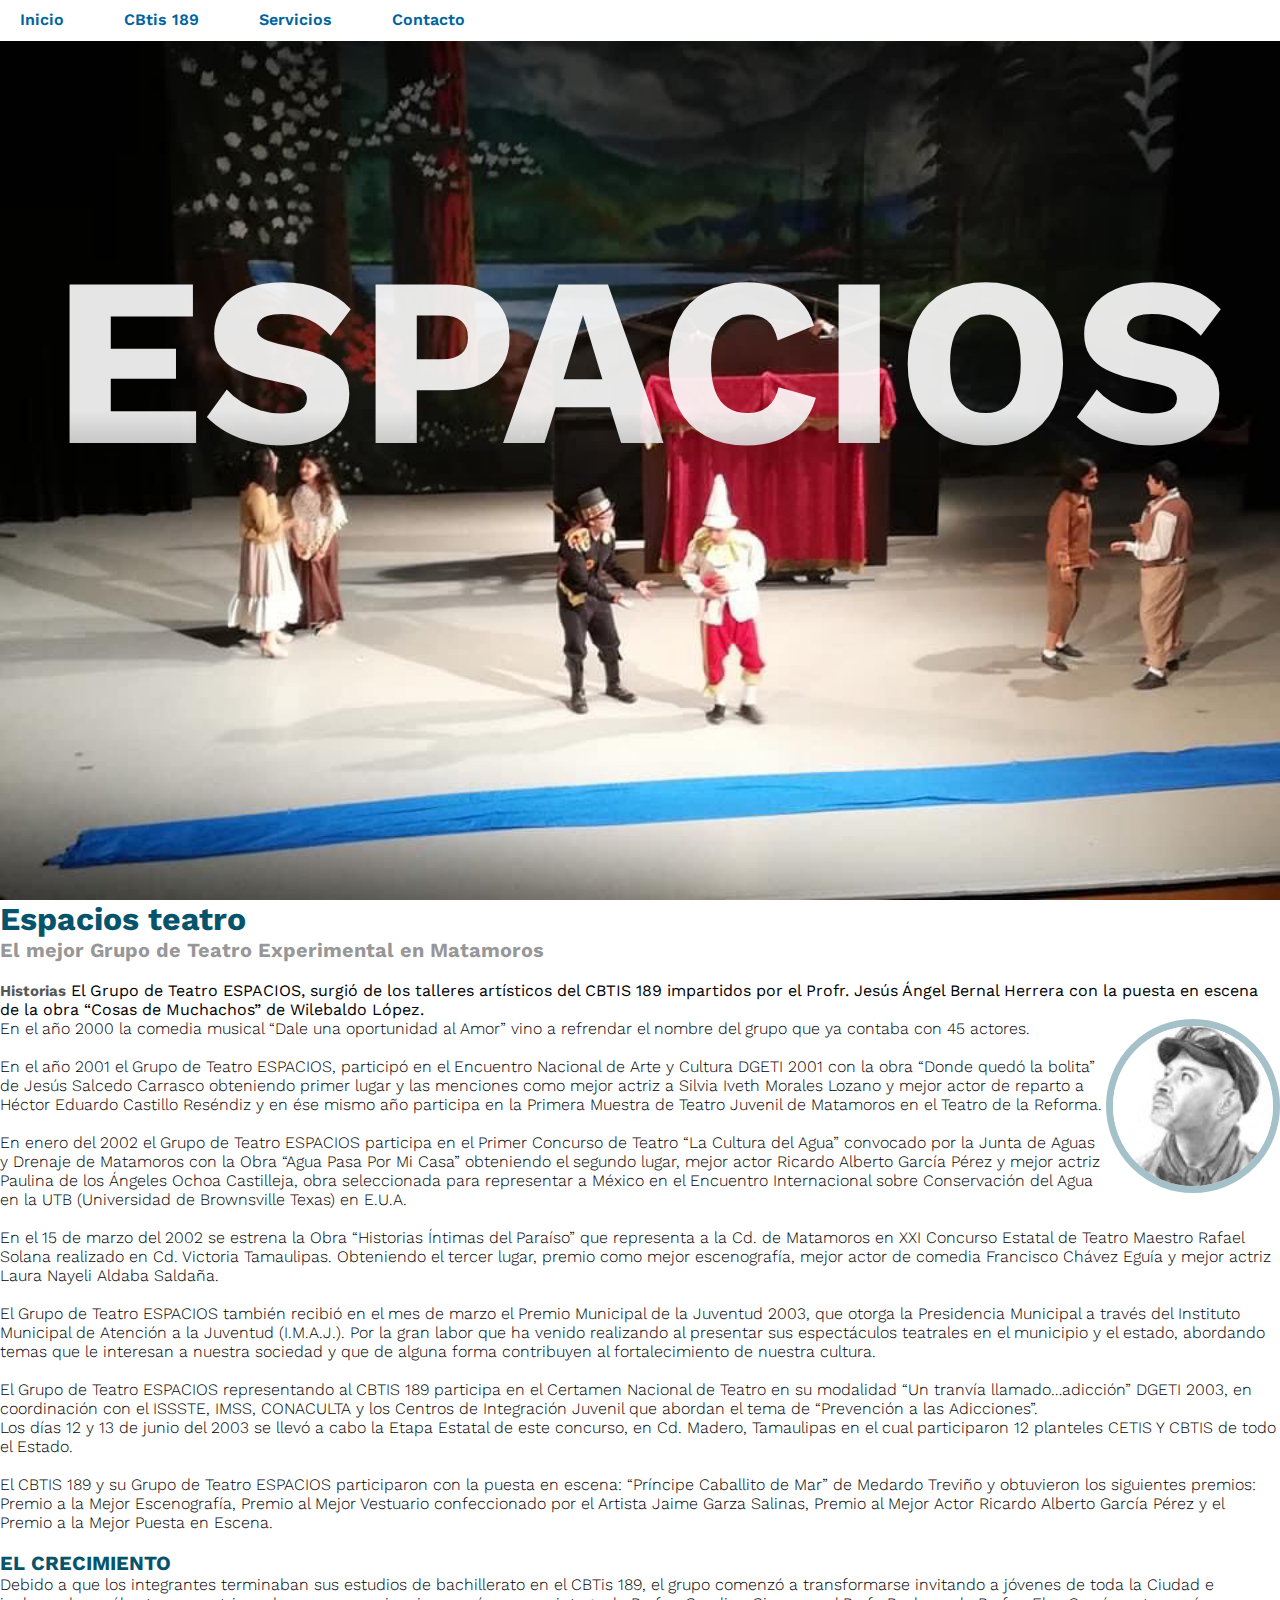
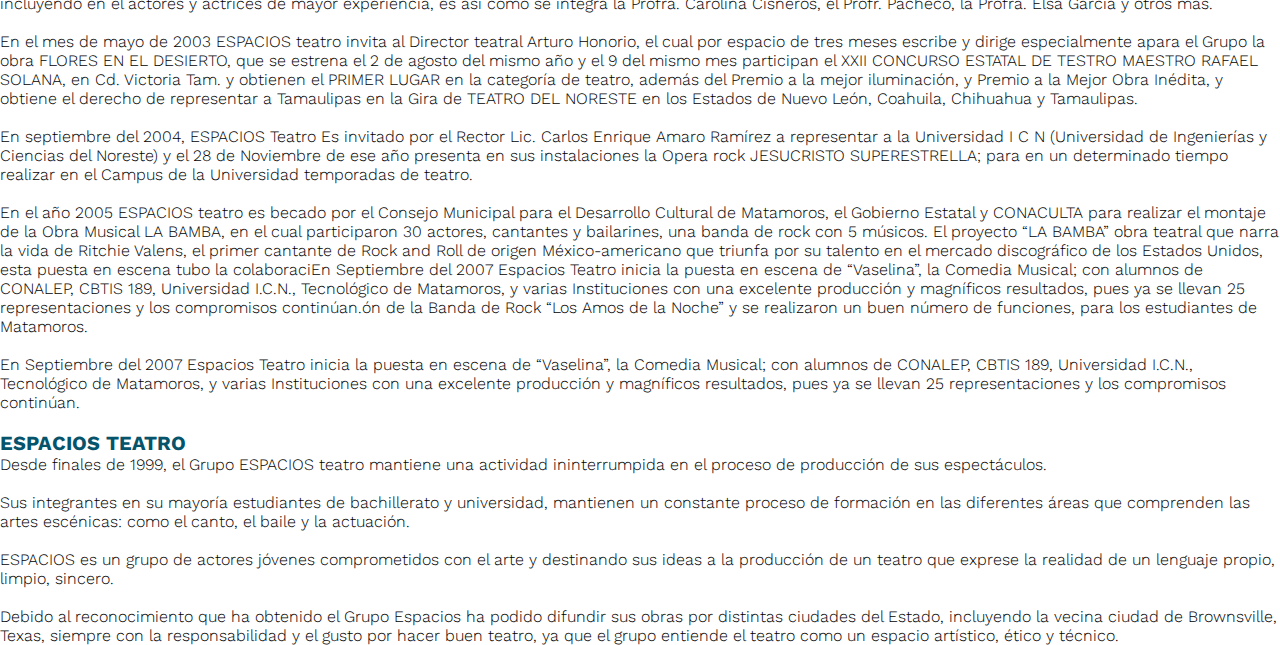
<file: teatro.html>
<!DOCTYPE html>
<html lang="es">
<head>
    <meta charset="UTF-8">
    <meta name="viewport" content="width=device-width, initial-scale=1.0">
    <title>Espacios teatro</title>
    <link rel="stylesheet" href="css/teatro.css">
    <link href="https://fonts.googleapis.com/css2?family=Work+Sans:wght@400;700&display=swap" rel="stylesheet"> 
</head>
<body>
    <div class="navegacion">
		<nav>
			<ul>
			  <li><a href="index.html">Inicio<span></span></a></li>
			  <li>
				  <a href="#">CBtis 189<span><i class="fas fa-caret-up"></i><span><a>
					  <div class="submenu">
					   <div class="submenu-items">
						  <ul>
							  <li><a href="" #="">Historia del plantel </a></li>
							  <li><a href="" #="">¿Quienes somos?</a></li>
							  <li><a href="" #="">Algunos egresados destacados</a></li>
						  </ul>
					  </div>
					  
					  <div class="submenu-items">
						  
						  <p>Rendicion de Cuentas</p>
						  <ul>
							  <li><a href="" #="">Ciclo 2014-2015</a></li>
							  <li><a href="" #="">Ciclo 2015-2016</a></li>
							  <li><a href="" #="">Ciclo 2016-2017</a></li>
						  </ul>
					  </div>
					  </div>
				</li>
			   <li>
							   <a href="#">Servicios<span><i class="fas fa-caret-up"></i><span><a>
					  <div class="submenu">
					   <div class="submenu-items">
						   <p>Tramites</p>
						  <ul>
							  <li><a href="" #="">Servicio social</a></li>
							  <li><a href="" #="">Practicas profesionales</a></li>
							  <li><a href="" #="">Solicitud de titulo</a></li>
						  </ul>
					  </div>
					  </div>
					 <li><a href="#">Contacto<span></span></a></li>
			  <li>
			</ul>
		</nav>
	</div>
    <section id="slider">
        <div id="content-images-slider">
            <div class="image-slider rellax" data-rellax-speed="-10" style='background-image: url(img/Teatro.PNG)'></div>
            <div class="image-slider rellax" data-rellax-speed="-6" style='background-image: url(img/Teatro3.PNG)'></div>
            <div class="image-slider rellax" data-rellax-speed="-4" style='background-image: url(img/Teatro2.PNG)'></div>
              <div class="text-slider rellax" data-rellax-speed="-10">
                <h1 id='slider-text'>ESPACIOS</h1>
            </div>
            <div class="image-slider" style='background-image: url(img/Teatro1.PNG)'></div>
        </div>
    </section>
	    <div class="contenedor-img">
		 <div class="caja">
		 <div class="contenido">
			 <p>
			 <h1>Espacios teatro</h1>
			 <h2>El mejor Grupo de Teatro Experimental en Matamoros</h2>
			 <br> 
				<strong>Historias</strong> El Grupo de Teatro ESPACIOS, surgió de los talleres artísticos del CBTIS 189 impartidos por el Profr. Jesús Ángel Bernal Herrera con la puesta en escena de la obra “Cosas de Muchachos” de Wilebaldo López.
			 </p>
			 <p>
				  <img src="img/Bernal-profe.jpg" alt="Profr. Jesús Ángel Bernal Herrera">
				 En el año 2000 la comedia musical “Dale una oportunidad al Amor” vino a refrendar el nombre del grupo que ya contaba con 45 actores.
			 </p>
			 <br>
			 <p>
				 En el año 2001 el Grupo de Teatro ESPACIOS, participó en el Encuentro Nacional de Arte y Cultura DGETI 2001 con la obra “Donde quedó la bolita” de Jesús Salcedo Carrasco obteniendo primer lugar y las menciones como mejor actriz a Silvia Iveth Morales Lozano y mejor actor de reparto a Héctor Eduardo Castillo Reséndiz y en ése mismo año participa en la Primera Muestra de Teatro Juvenil de Matamoros en el Teatro de la Reforma.
			 </p>
			 <br>
			 <p>
				 En enero del 2002 el Grupo de Teatro ESPACIOS participa en el Primer Concurso de Teatro “La Cultura del Agua” convocado por la Junta de Aguas y Drenaje de Matamoros con la Obra “Agua Pasa Por Mi Casa” obteniendo el segundo lugar, mejor actor Ricardo Alberto García Pérez y mejor actriz Paulina de los Ángeles Ochoa Castilleja, obra seleccionada para representar a México en el Encuentro Internacional sobre Conservación del Agua en la UTB (Universidad de Brownsville Texas) en E.U.A.
			 </p>
			 <br>
			 <p>
				 En el 15 de marzo del 2002 se estrena la Obra “Historias Íntimas del Paraíso” que representa a la Cd. de Matamoros en XXI Concurso Estatal de Teatro Maestro Rafael Solana realizado en Cd. Victoria Tamaulipas. Obteniendo el tercer lugar, premio como mejor escenografía, mejor actor de comedia Francisco Chávez Eguía y mejor actriz Laura Nayeli Aldaba Saldaña.
			 </p>
			 <br>
			 <p>
				 El Grupo de Teatro ESPACIOS también recibió en el mes de marzo el Premio Municipal de la Juventud 2003, que otorga la Presidencia Municipal a través del Instituto Municipal de Atención a la Juventud (I.M.A.J.). Por la gran labor que ha venido realizando al presentar sus espectáculos teatrales en el municipio y el estado, abordando temas que le interesan a nuestra sociedad y que de alguna forma contribuyen al fortalecimiento de nuestra cultura.
			 </p>
			 <br>
			 <p>El Grupo de Teatro ESPACIOS representando al CBTIS 189 participa en el Certamen Nacional de Teatro en su modalidad “Un tranvía llamado…adicción” DGETI 2003, en coordinación con el ISSSTE, IMSS, CONACULTA y los Centros de Integración Juvenil que abordan el tema de “Prevención a las Adicciones”.</p>

			 <p>
				 Los días 12 y 13 de junio del 2003 se llevó a cabo la Etapa Estatal de este concurso, en Cd. Madero, Tamaulipas en el cual participaron 12 planteles CETIS Y CBTIS de todo el Estado.
			 </p>
			 <br>
			 <p>
				 El CBTIS 189 y su Grupo de Teatro ESPACIOS participaron con la puesta en escena: “Príncipe Caballito de Mar” de Medardo Treviño y obtuvieron los siguientes premios: Premio a la Mejor Escenografía, Premio al Mejor Vestuario confeccionado por el Artista Jaime Garza Salinas, Premio al Mejor Actor Ricardo Alberto García Pérez y el Premio a la Mejor Puesta en Escena.
			 </p>
			 <br>
			 <h3>EL CRECIMIENTO </h3>
			 <p>
				 Debido a que los integrantes terminaban sus estudios de bachillerato en el CBTis 189, el grupo comenzó a transformarse invitando a jóvenes de toda la Ciudad e incluyendo en él actores y actrices de mayor experiencia, es así como se integra la Profra. Carolina Cisneros, el Profr. Pacheco, la Profra. Elsa García y otros más.
			 </p>
			 <br>
			 <p>
				 En el mes de mayo de 2003 ESPACIOS teatro invita al Director teatral Arturo Honorio, el cual por espacio de tres meses escribe y dirige especialmente apara el Grupo la obra FLORES EN EL DESIERTO, que se estrena el 2 de agosto del mismo año y el 9 del mismo mes participan el XXII CONCURSO ESTATAL DE TESTRO MAESTRO RAFAEL SOLANA, en Cd. Victoria Tam. y obtienen el PRIMER LUGAR en la categoría de teatro, además del Premio a la mejor iluminación, y Premio a la Mejor Obra Inédita, y obtiene el derecho de representar a Tamaulipas en la Gira de TEATRO DEL NORESTE en los Estados de Nuevo León, Coahuila, Chihuahua y Tamaulipas.
			 </p>
			  <br>
			 <p>
				 En septiembre del 2004, ESPACIOS Teatro Es invitado por el Rector Lic. Carlos Enrique Amaro Ramírez a representar a la Universidad I C N (Universidad de Ingenierías y Ciencias del Noreste) y el 28 de Noviembre de ese año presenta en sus instalaciones la Opera rock JESUCRISTO SUPERESTRELLA; para en un determinado tiempo realizar en el Campus de la Universidad temporadas de teatro.
			 </p>
			 <br>
			 <p>
				 En el año 2005 ESPACIOS teatro es becado por el Consejo Municipal para el Desarrollo Cultural de Matamoros, el Gobierno Estatal y CONACULTA para realizar el montaje de la Obra Musical LA BAMBA, en el cual participaron 30 actores, cantantes y bailarines, una banda de rock con 5 músicos. El proyecto “LA BAMBA” obra teatral que narra la vida de Ritchie Valens, el primer cantante de Rock and Roll de origen México-americano que triunfa por su talento en el mercado discográfico de los Estados Unidos, esta puesta en escena tubo la colaboraciEn Septiembre del 2007 Espacios Teatro inicia la puesta en escena de “Vaselina”, la Comedia Musical; con alumnos de CONALEP, CBTIS 189, Universidad I.C.N., Tecnológico de Matamoros, y varias Instituciones con una excelente producción y magníficos resultados, pues ya se llevan 25 representaciones y los compromisos continúan.ón de la Banda de Rock “Los Amos de la Noche” y se realizaron un buen número de funciones, para los estudiantes de Matamoros.
			 </p>
			  <br>
			 <p>
				 En Septiembre del 2007 Espacios Teatro inicia la puesta en escena de “Vaselina”, la Comedia Musical; con alumnos de CONALEP, CBTIS 189, Universidad I.C.N., Tecnológico de Matamoros, y varias Instituciones con una excelente producción y magníficos resultados, pues ya se llevan 25 representaciones y los compromisos continúan.
			 </p>
			 <br>
			 <h3>ESPACIOS TEATRO </h3>
			 <p>
				 Desde finales de 1999, el Grupo ESPACIOS teatro mantiene una actividad ininterrumpida en el proceso de producción de sus espectáculos.
			 </p>
			 <br>
			 <p>Sus integrantes en su mayoría estudiantes de bachillerato y universidad, mantienen un constante proceso de formación en las diferentes áreas que comprenden las artes escénicas: como el canto, el baile y la actuación.

               </p>
			   <br>
			   <p>
				   ESPACIOS es un grupo de actores jóvenes comprometidos con el arte y destinando sus ideas a la producción de un teatro que exprese la realidad de un lenguaje propio, limpio, sincero.
			   </p>
			   <br>
			  <p>
				  Debido al reconocimiento que ha obtenido el Grupo Espacios ha podido difundir sus obras por distintas ciudades del Estado, incluyendo la vecina ciudad de Brownsville, Texas, siempre con la responsabilidad y el gusto por hacer buen teatro, ya que el grupo entiende el teatro como un espacio artístico, ético y técnico.
			  </p> 
		 </div>
		 </div>
		 </div>
    <section id="content"></section>
    <script src='js/teatro.js'></script>
    <script src='js/efecto.js'></script>
</body>
</html>
</file>
<file: css/teatro.css>
* {
    margin: 0;
    padding: 0;
    font-family: 'Work Sans', sans-serif;
}

html, body {
    width: 100%;
    height: 100%;
}

nav {
    position: fixed;
    z-index: 10;
    display: flex;
    justify-content: space-between;
}

nav ul {
    display: flex;
}

section#slider {
    width: 100%;
    height: 100%;
    position: relative;
    overflow: hidden;
}

div#content-images-slider {
    position: absolute;
    top: 0;
    left: 0;
    width: 100%;
    height: 100%;
}

div.image-slider {
    position: absolute;
    top: 0;
    left: 0;
    width: 100%;
    height: 100%;
    background-repeat: no-repeat;
    background-position: bottom center;
    background-size: cover;
}

h1#slider-text {
    position: absolute;
    top: 40%;
    left: 50%;
    transform: translate(-50%, -50%);
    font-size: 15em;
    background: linear-gradient(0deg, rgb(166, 166, 166) 0%, rgba(255, 255, 255, 1) 32%);
    -webkit-background-clip: text;
    -webkit-text-fill-color: transparent;
}

section#content {
    width: 100%;
    height: 100%;
    background-color: #ffffff;
}

div.text-slider {
    position: absolute;
    top: 0;
    left: 0;
    width: 100%;
    height: 100%;
    opacity: .9;
}

.navegacion {
    width: 100%;
}

.navegacion nav {
    width: 100%;
    max-width: 100%;
    background-color: #ffffff;
    margin: 0px auto;
    margin-right: 200px;
}

.navegacion nav ul {
    list-style: none;
    position: relative;
}

.navegacion nav>ul>li {
    display: inline-block;
}

.navegacion nav>ul>li>a {
    color: rgb(0, 100, 158);
    text-decoration: none;
    display: block;
    font-weight: 600;
    padding: 10px 40px 1px 20px;
}

.navegacion nav>ul>li>a span {
    font-size: 20px;
    position: absolute;
    bottom: -5px;
    display: none;
}

.navegacion nav>ul>li:hover span {
    display: block;
}

.navegacion nav ul li .submenu {
    background: #fff;
    padding: 20px;
    position: absolute;
    display: none;
    box-shadow: 3px 3px 15px rgba(0, 0, 0, 0.226);
}

.navegacion nav ul li:hover .submenu {
    display: flex;
}

.navegacion nav ul li .submenu .submenu-items {
    margin: 0 10px 25px;
}

.navegacion nav ul li .submenu .submenu-items p {
    font-weight: 600;
    display: block;
    padding-bottom: 5px;
    border-bottom: 1px solid rgba(0, 0, 0, 0.411);
    margin-bottom: 10px;
}

.submenu-items ul a {
    text-decoration: none;
    color: #06546b;
    margin: 10px 0px;
    font-weight: 700;
}

.submenu-items ul a:hover {
    color: rgb(0, 174, 255);
    border: solid 1px #0d92bb;
    border-radius: 5px;
}

@media screen and (max-width:430px) and (min-width:240px) {
    .navegacion nav>ul>li>a {
        color: rgb(0, 72, 85);
        text-decoration: none;
        display: block;
        font-weight: 600;
        padding: 2px 20px 5px 10px;
        font-size: 15px;
    }
    .navegacion nav>ul>li>a span {
        font-size: 20px;
        position: absolute;
        bottom: -5px;
        display: none;
    }
    .navegacion nav>ul>li:hover span {
        display: block;
    }
    .navegacion nav ul li .submenu {
        background: rgb(255, 255, 255);
        padding: 20px;
        position: absolute;
        display: none;
        font-size: 10px;
        box-shadow: 3px 3px 15px rgba(0, 0, 0, 0.226);
    }
    .navegacion nav ul li:hover .submenu {
        display: flex;
    }
    .navegacion nav ul li .submenu .submenu-items {
        margin: 0 2px;
    }
    .navegacion nav ul li .submenu .submenu-items p {
        font-weight: 600;
        display: block;
        padding-bottom: 2px;
        border-bottom: 1px solid rgba(0, 0, 0, 0.411);
        margin-bottom: 5px;
    }
    .submenu-items ul a {
        text-decoration: none;
        color: #06546b;
        margin: 5px 0px;
        font-weight: 700;
        border: solid 0.0px #066886;
    }
    .submenu-items ul a:hover {
        color: rgb(0, 174, 255);
        border: solid 1px #0d92bb;
        border-radius: 5px;
    }
    h1#slider-text {
        position: absolute;
        top: 45%;
        left: 50%;
        transform: translate(-50%, -50%);
        font-size: 5em;
        background: linear-gradient(0deg, rgb(166, 166, 166) 0%, rgba(255, 255, 255, 1) 32%);
        -webkit-background-clip: text;
        -webkit-text-fill-color: transparent;
    }
    section#content {
        width: 100%;
        height: 100%;
        background-color: #f0f0f0;
    }
    div.text-slider {
        position: absolute;
        top: 0;
        left: 0;
        width: 100%;
        height: 100%;
        opacity: .9;
    }
}

.contenedor-img {
    width: 100%;
    height: 100%;
    background-color: #ffffff;
    float: right;
}
.contenido h1 {
    color: #06546b;
}

.contenido h2 {
    font-weight: bold 100;
    font-size: 20px;
    color: rgba(0, 0, 0, 0.404);
}

.contenido p {
    width: 100%;
    font-weight: 300;
}

.contenido h3 {
    font-size: 20px;
    font-weight: bold 100;
    color: #06546b;
}

.contenido strong {
    color: rgba(0, 0, 0, 0.664);
    font-size: 15px;
}

.contenido img {
    width: 10em;
   
    float: right;
    border-radius: 100px;
    cursor: pointer;
    border: solid 7px #06546b5d;
    transition: all 500ms;
}
.contenido img:hover{
    transform: translateY(8px);
    border: solid 7px #06546b;
}
</file>
